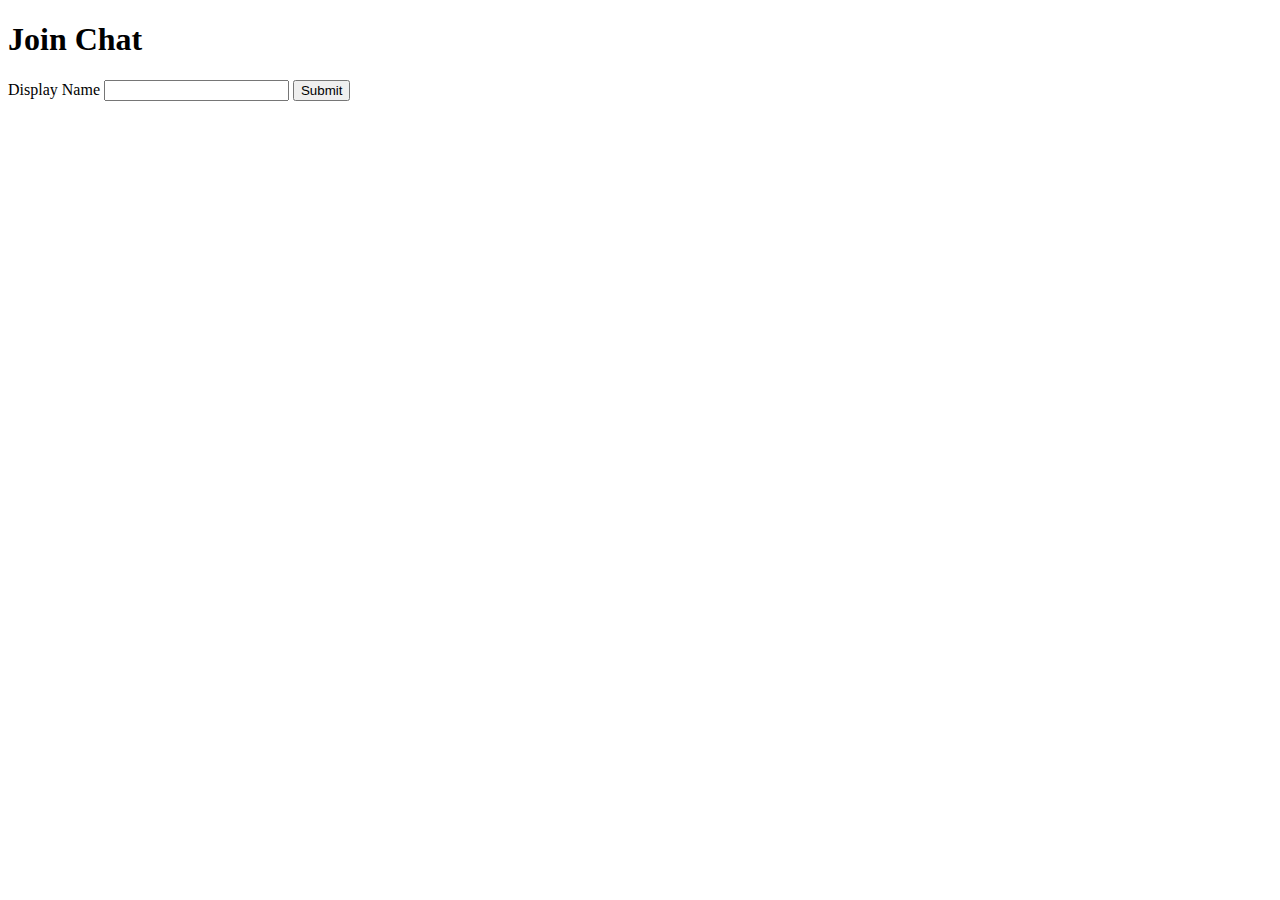
<file: public/js/Socket.io basics.html>
<!DOCTYPE html>
<!-- saved from url=(0032)http://localhost:3000/index.html -->
<html><head><meta http-equiv="Content-Type" content="text/html; charset=UTF-8">
		
		<title>Socket.io basics</title>
	</head>
	<body>
		<h1>Join Chat</h1>
		<form>
		<label>Display Name</label>
		<input type="text" name="name">
		<input type="submit" name="Join Chat">
		</form>
	
</body></html>
</file>
